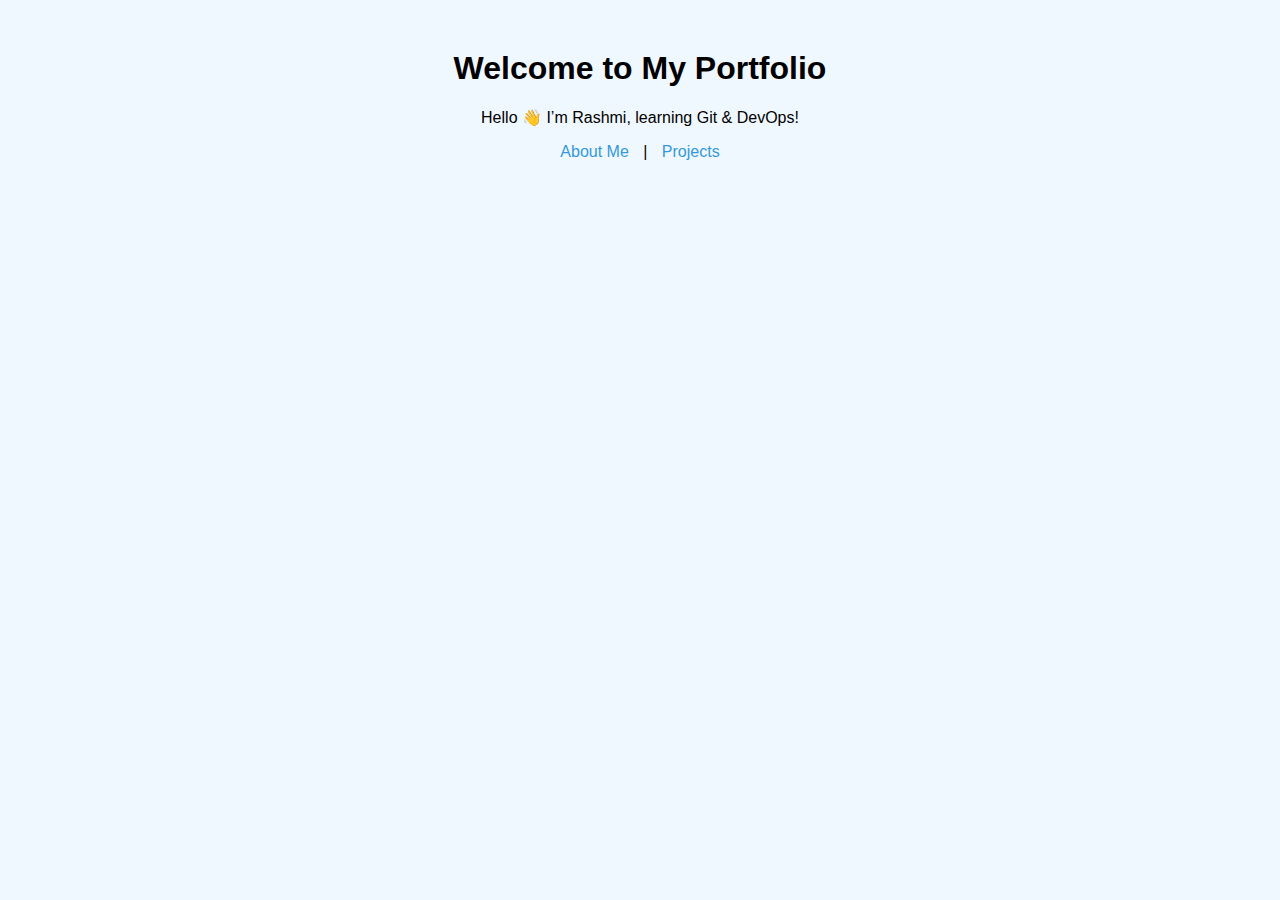
<file: portfolio-website/index.html>
<!DOCTYPE html>
<html lang="en">
<head>
  <meta charset="UTF-8">
  <title>My Portfolio</title>
  <link rel="stylesheet" href="style.css">
</head>
<body>
  <h1>Welcome to My Portfolio</h1>
  <p>Hello 👋 I’m Rashmi, learning Git & DevOps!</p>
  <nav>
    <a href="about.html">About Me</a> |
    <a href="projects.html">Projects</a>
  </nav>
</body>
</html>
</file>
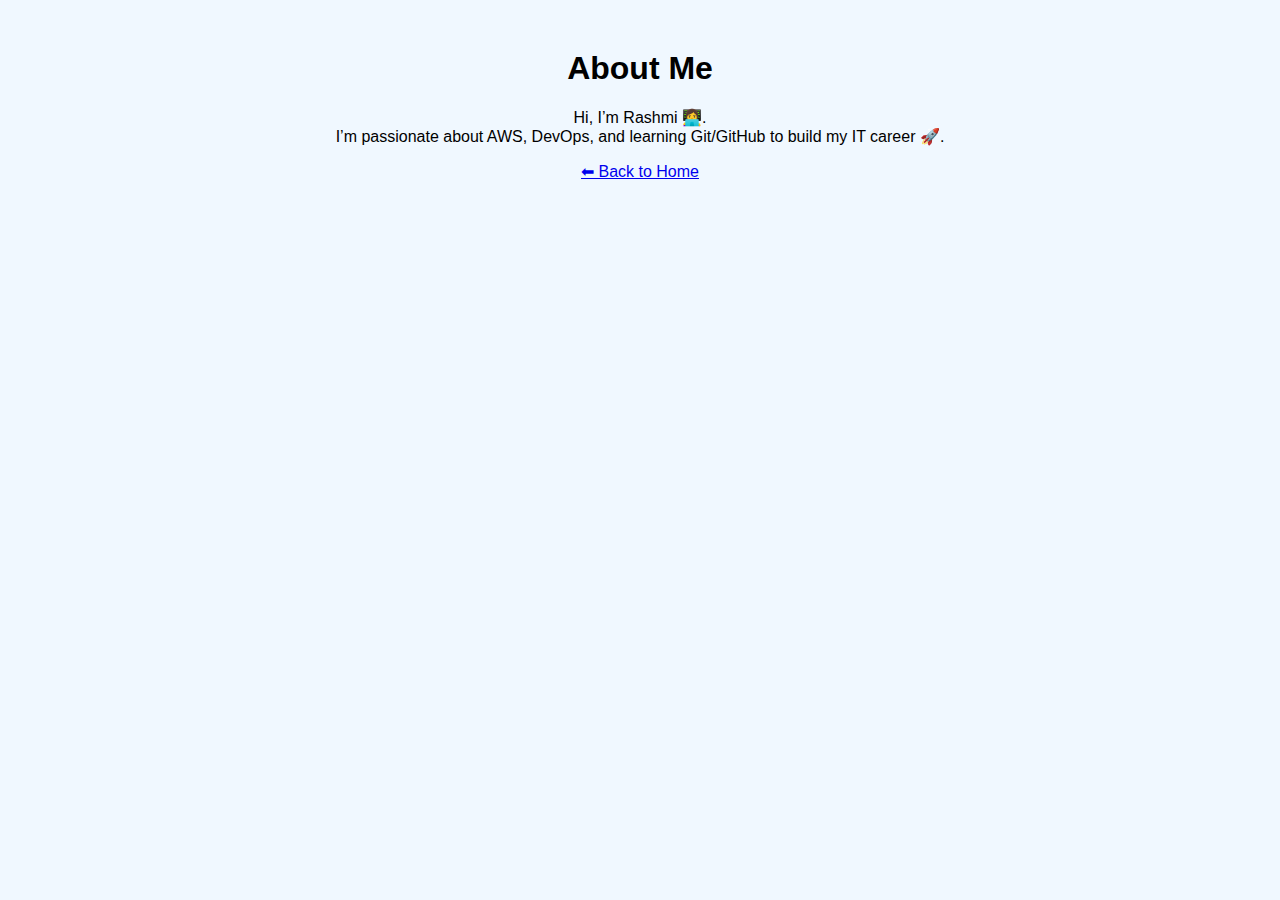
<file: portfolio-website/about.html>
<!DOCTYPE html>
<html lang="en">
<head>
  <meta charset="UTF-8">
  <title>About Me</title>
  <link rel="stylesheet" href="style.css">
</head>
<body>
  <h1>About Me</h1>
  <p>Hi, I’m Rashmi 👩‍💻.<br>
  I’m passionate about AWS, DevOps, and learning Git/GitHub to build my IT career 🚀.</p>
  <a href="index.html">⬅ Back to Home</a>
</body>
</html>
</file>
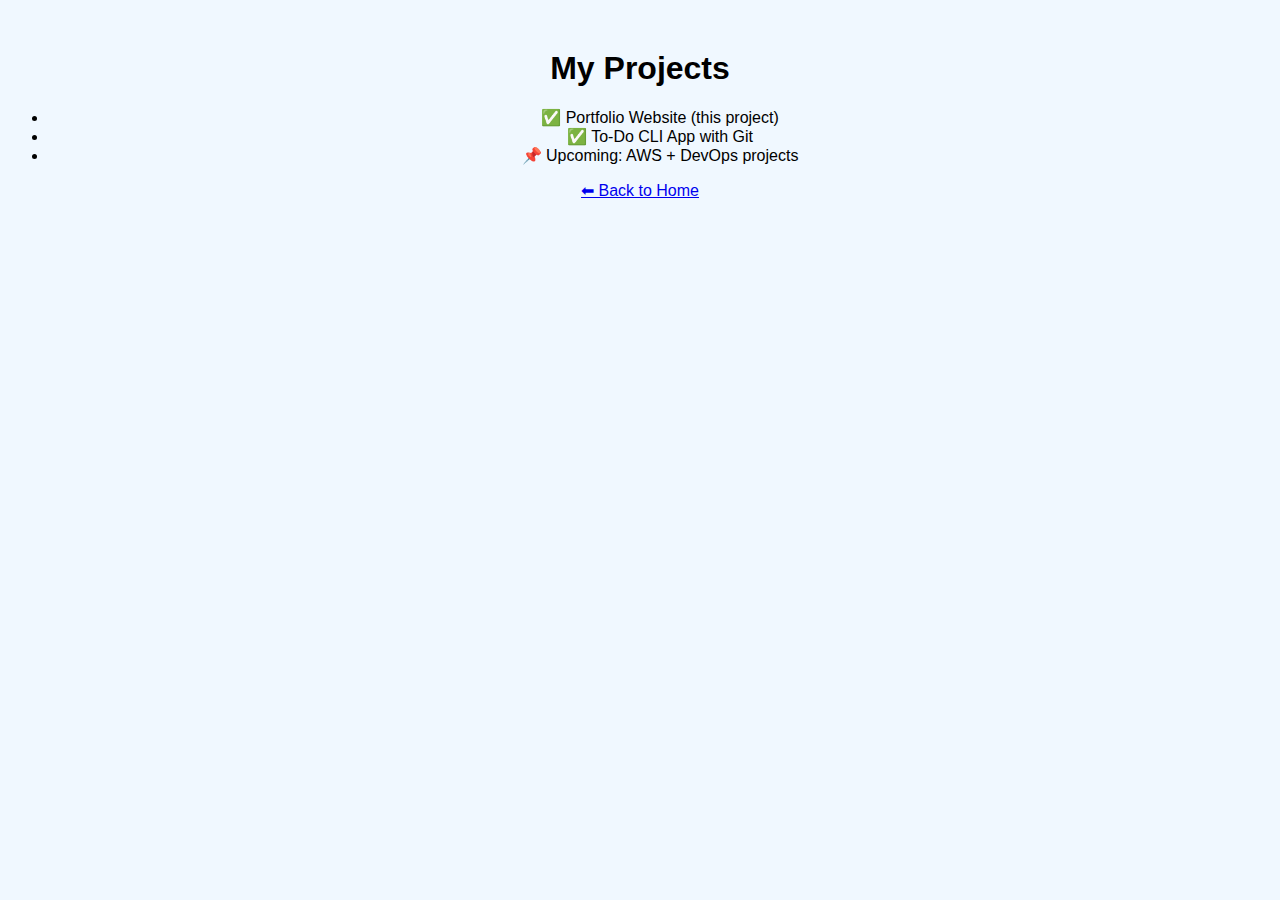
<file: portfolio-website/projects.html>
<!DOCTYPE html>
<html lang="en">
<head>
  <meta charset="UTF-8">
  <title>Projects</title>
  <link rel="stylesheet" href="style.css">
</head>
<body>
  <h1>My Projects</h1>
  <ul>
    <li>✅ Portfolio Website (this project)</li>
    <li>✅ To-Do CLI App with Git</li>
    <li>📌 Upcoming: AWS + DevOps projects</li>
  </ul>
  <a href="index.html">⬅ Back to Home</a>
</body>
</html>
</file>
<file: portfolio-website/style.css>
body {
  font-family: Arial, sans-serif;
  background: #f0f8ff;
  text-align: center;
  margin-top: 50px;
}
nav a {
  margin: 0 10px;
  text-decoration: none;
  color: #3498db;
}
nav a:hover {
  color: #2c3e50;
}
</file>
